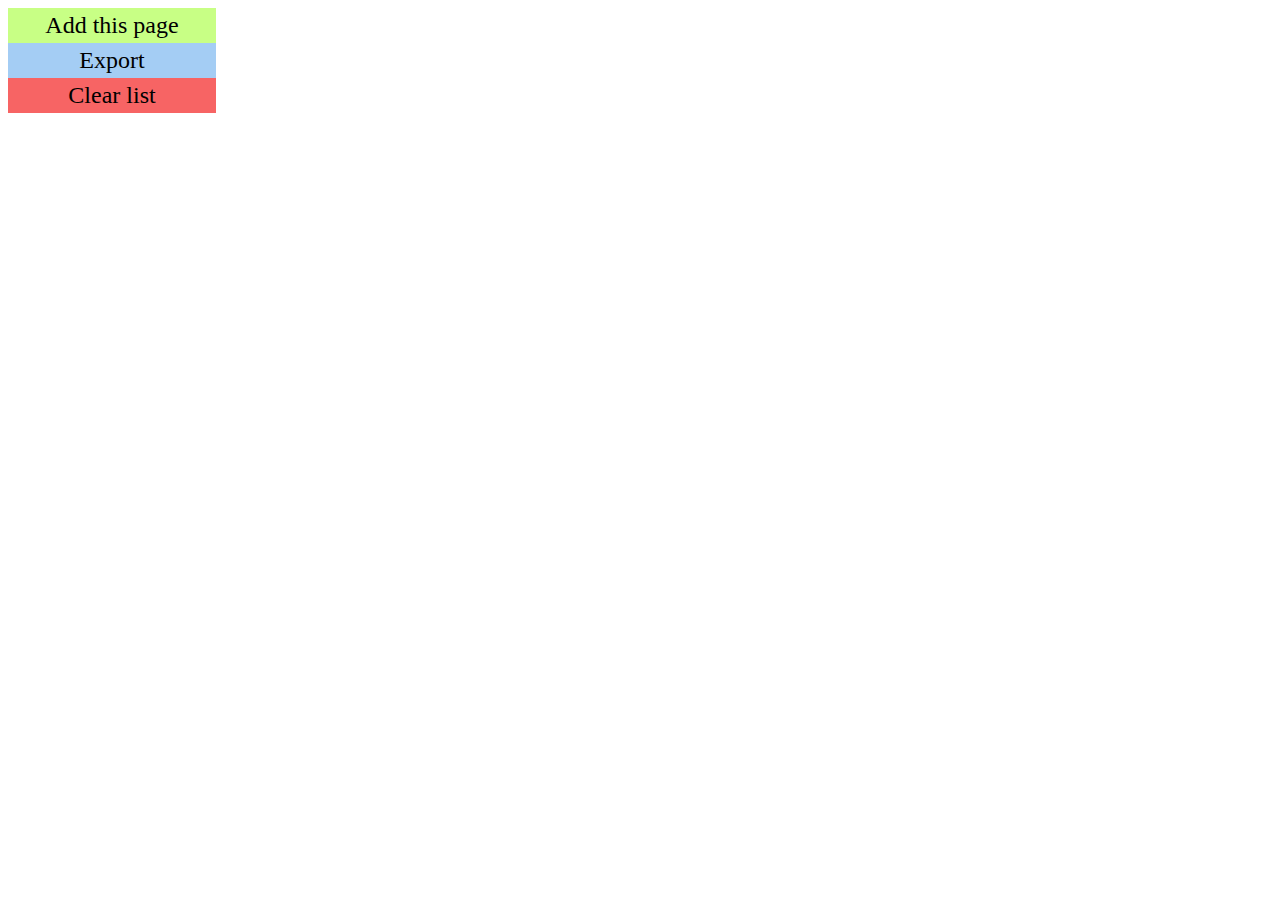
<file: CMScrape-Extension/popup/choose_page.html>
<!DOCTYPE html>

<html>
  <head>
    <meta charset="utf-8">
    <link rel="stylesheet" href="choose_page.css"/>
  </head>

<body>
  <div class="Add select-this-url" id="Add">Add this page</div>
  <div class="Export select-this-url" id="Export">Export</div>
  <div class="Clear select-this-url" id="Clear">Clear list</div>
  <script src="choose_page.js"></script>
</body>

</html>
</file>
<file: CMScrape-Extension/popup/choose_page.css>
html, body {
  width: 200px;
}

.select-this-url{
  width: 100%;
  padding: 4px;
  font-size: 1.5em;
  text-align: center;
  cursor: pointer;
}

.Add{
  background-color: #C8FF85;
}

.Export {
  background-color: #A4CDF4;
}

.Clear {
  background-color: #F76464;
}

.Add:hover {
  background-color: #65B800;
}

.Export:hover {
  background-color: #1973C8;
}

.Clear:hover {
  background-color: #D50B0B;
}
</file>
